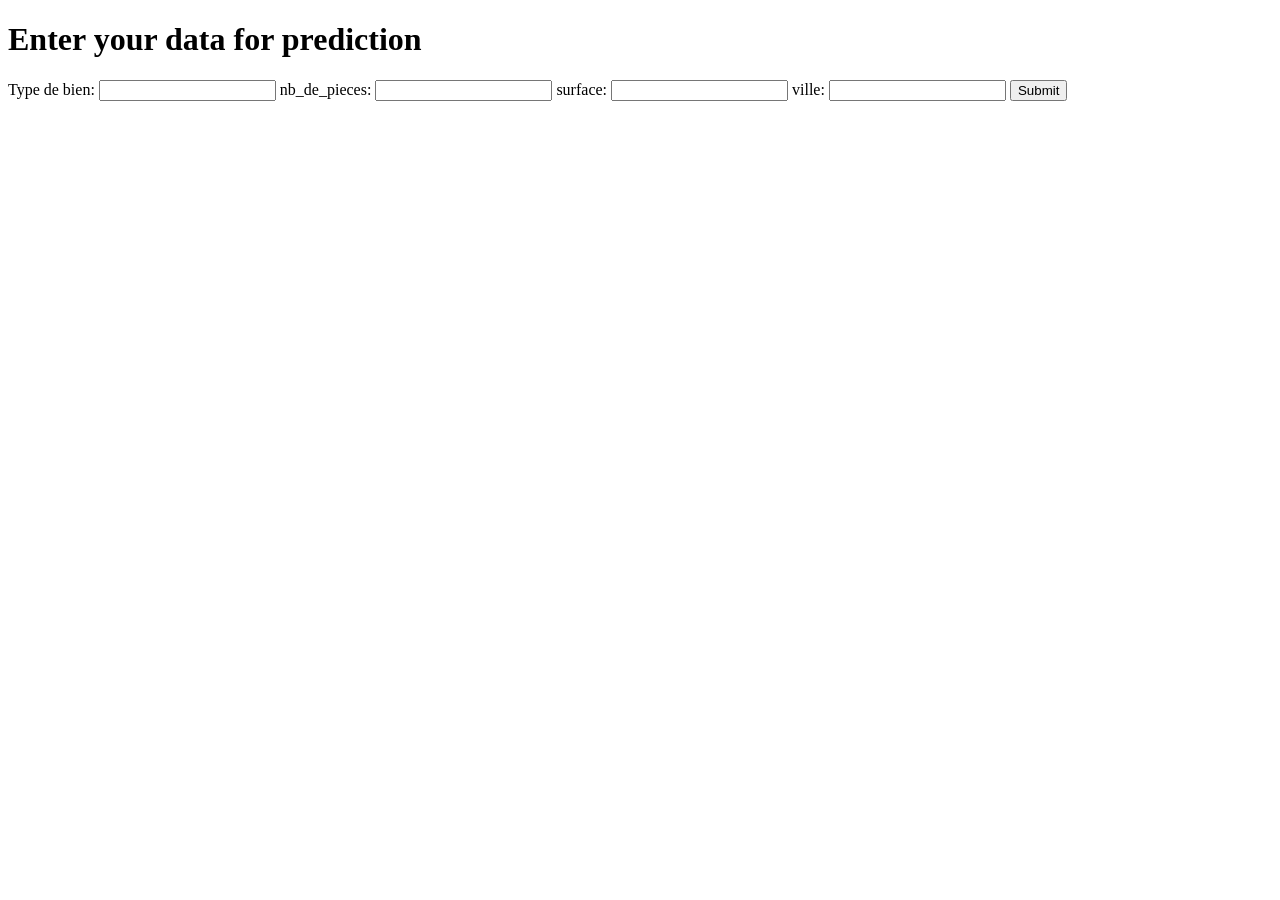
<file: app/flask/templates/get-prediction.html>
<!DOCTYPE html>
<html lang="en">
<head>
    <meta charset="UTF-8">
    <meta name="viewport" content="width=device-width, initial-scale=1.0">
    <meta http-equiv="X-UA-Compatible" content="ie=edge">
    <title>Let's predict</title>
</head>
<body>
    <div id="main">
        <h1>Enter your data for prediction</h1>
        <form action="/predict" method="post">
            <label for="type_de_bien">Type de bien:</label>
            <input type="text" id="type_de_bien" name="type_de_bien" required=true/>
            <label for="nb_de_pieces">nb_de_pieces:</label>
            <input type="number" id="nb_de_pieces" name="nb_de_pieces" required=true/>
            <label for="surface">surface:</label>
            <input type="number" id="surface" name="surface" required=true/>
            <label for="ville">ville:</label>
            <input type="text" id="ville" name="ville" required=true/>
            <button>Submit</button>
        </form>
    </div>
</body>
</html>
</file>
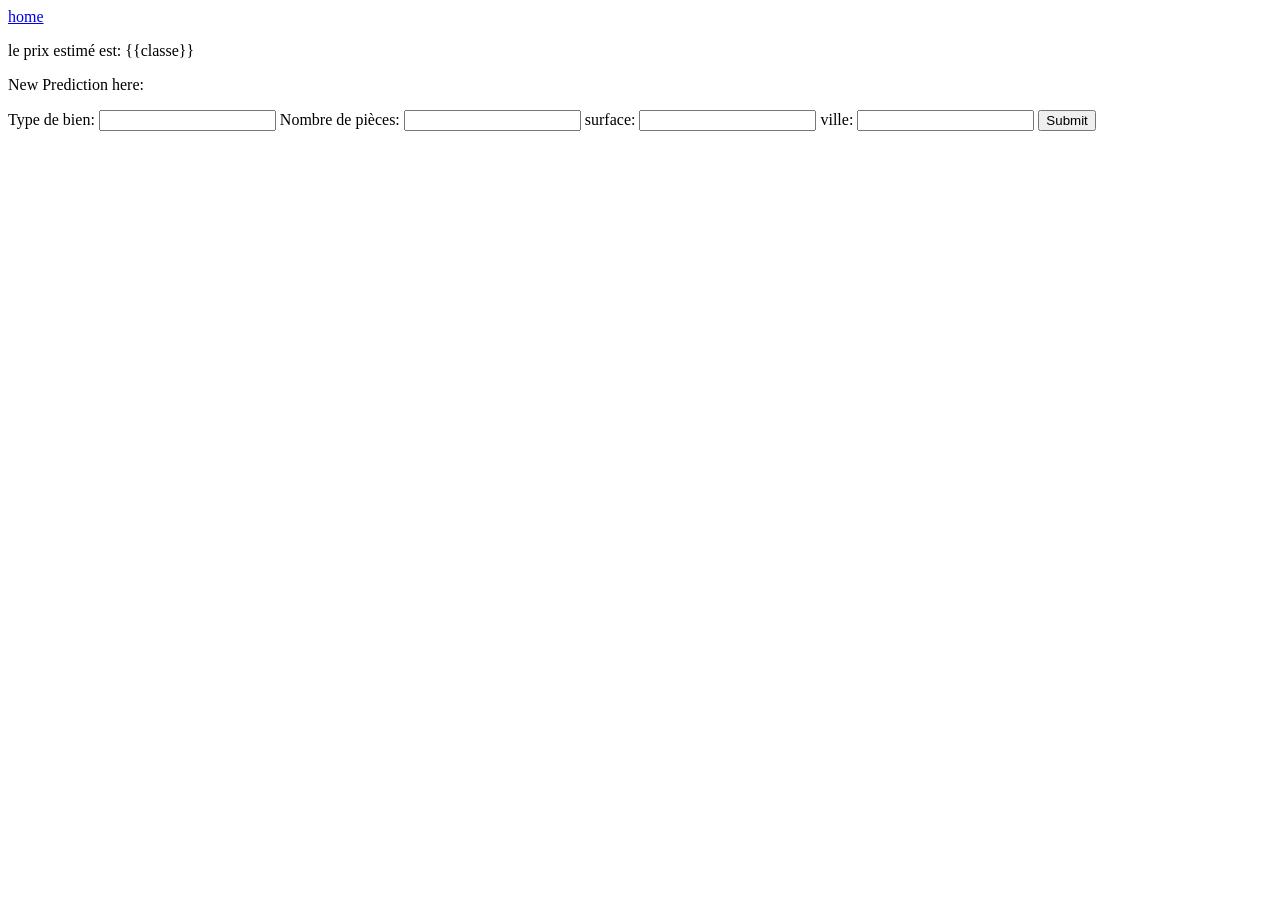
<file: app/flask/templates/predict.html>
<!DOCTYPE html>
<html lang="en">
<head>
    <meta charset="UTF-8">
    <meta name="viewport" content="width=device-width, initial-scale=1.0">
    <meta http-equiv="X-UA-Compatible" content="ie=edge">
    <title>Fast Immo</title>
</head>
<body>
    <nav>
        <a href="/">home</a>
    </nav>

    <p>le prix estimé est: {{classe}}</p>

    <p>New Prediction here:</p>
    <form action="/predict" method="post">
        <label for="type_de_bien">Type de bien:</label>
        <input type="text" id="type_de_bien" name="type_de_bien" required=true/>
        <label for="nb_de_pieces">Nombre de pièces:</label>
        <input type="number" id="nb_de_pieces" name="nb_de_pieces" required=true/>
        <label for="surface">surface:</label>
        <input type="number" id="surface" name="surface" required=true/>
        <label for="ville">ville:</label>
        <input type="text" id="ville" name="ville" required=true/>
        <button>Submit</button>
    </form>
    
</body>
</html>
</file>
